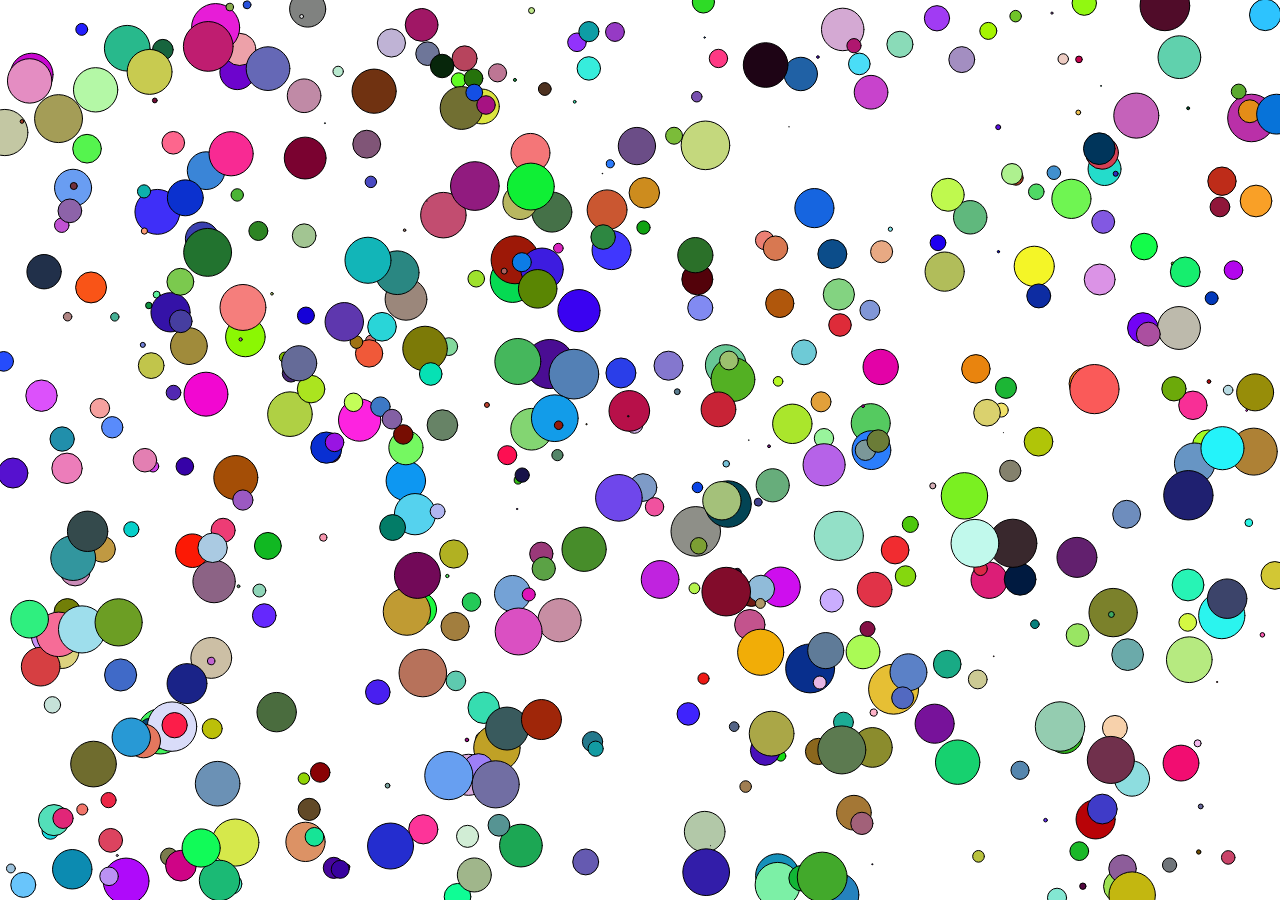
<file: 00-codingjs/index.html>
<!DOCTYPE html>
<html lang="en">
  <head>
    <meta charset="utf-8" />
    <meta name="viewport" content="width=device-width, initial-scale=1.0">

    <title>Sketch</title>

    <link rel="stylesheet" type="text/css" href="style.css">

    <!-- Linking to the main p5.js library, which allows your code to use all 
       p5 functions. Using this version while developing your code allows p5 
       to provide more Friendly Error Messages if you mess something up...-->
    <script src="libraries/p5.js"></script>

    <!-- Once your project is working completely, you can comment out the link
       to p5.js above, and instead link to this minified version. The minified
       version takes less space, and turns off Friendly Error Messages. This 
       increases the speed of your program quite dramatically in some cases.-->
    <!-- <script src="libraries/p5.min.js"></script> -->

    <script src="libraries/p5.sound.min.js"></script>
  </head>

  <body>
    <script src="sketch.js"></script>
  </body>
</html>
</file>
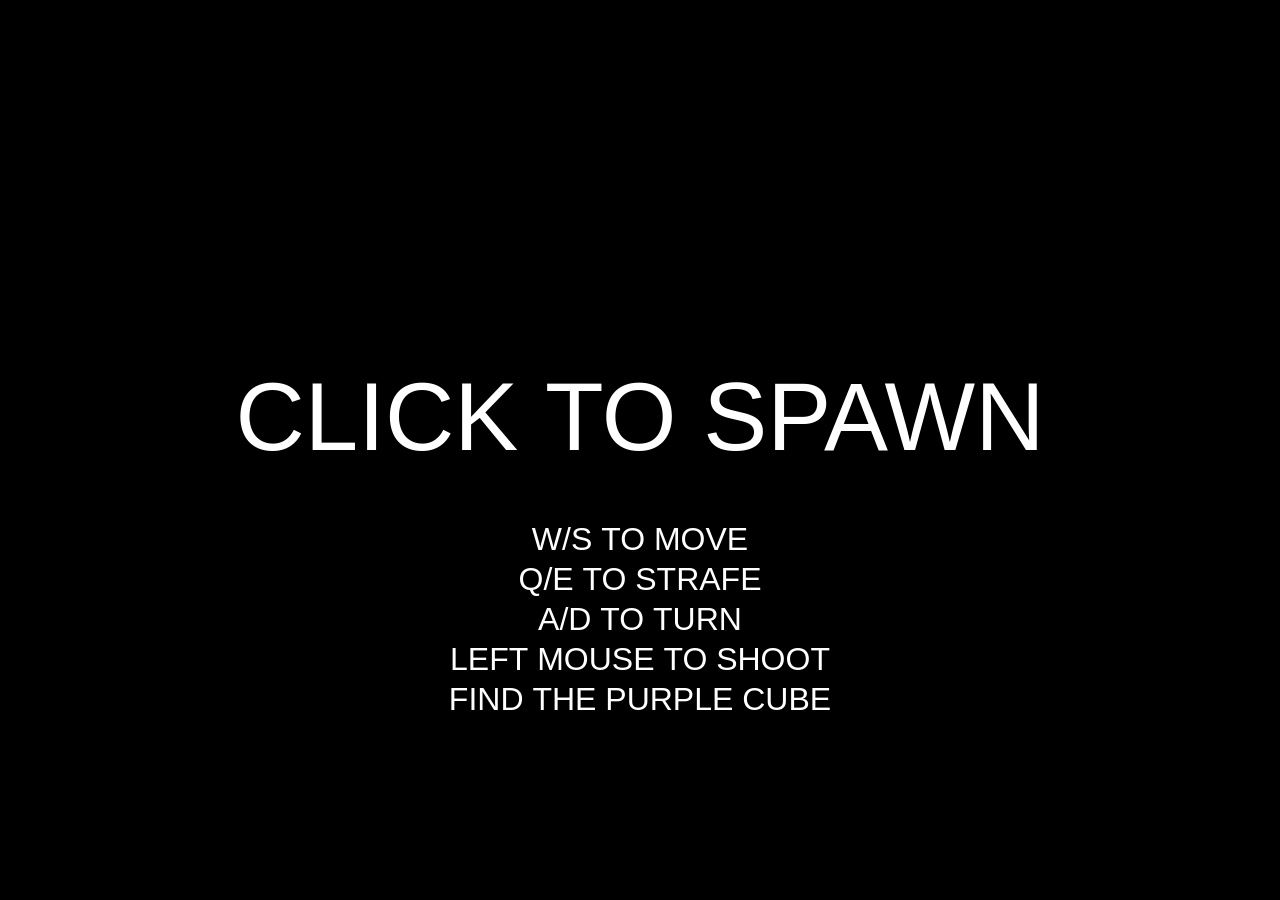
<file: raytracer/index.html>
<!DOCTYPE html>
<html lang="en">
  <head>
    <meta charset="utf-8" />
    <meta name="viewport" content="width=device-width, initial-scale=1.0">

    <title>Sketch</title>

    <link rel="stylesheet" type="text/css" href="style.css">

    <!-- Linking to the main p5.js library, which allows your code to use all 
       p5 functions. Using this version while developing your code allows p5 
       to provide more Friendly Error Messages if you mess something up...-->
    <script src="libraries/p5.js"></script>

    <!-- Once your project is working completely, you can comment out the link
       to p5.js above, and instead link to this minified version. The minified
       version takes less space, and turns off Friendly Error Messages. This 
       increases the speed of your program quite dramatically in some cases.-->
    <!-- <script src="libraries/p5.min.js"></script> -->

    <script src="libraries/p5.sound.min.js"></script>

    <script src="libraries/pathfinding-browser.js"></script>
  </head>

  <body>
    <script src="billboard.js"></script>
    <script src="world.js"></script>
    <script src="enemy.js"></script>
    <script src="player.js"></script>
    <script src="sketch.js"></script>
  </body>
</html>
</file>
<file: 00-codingjs/style.css>
html, body {
  margin: 0;
  padding: 0;
}

canvas {
  display: block;
}
</file>
<file: raytracer/style.css>
html, body {
  margin: 0;
  padding: 0;
}

canvas {
  display: block;
}
</file>
